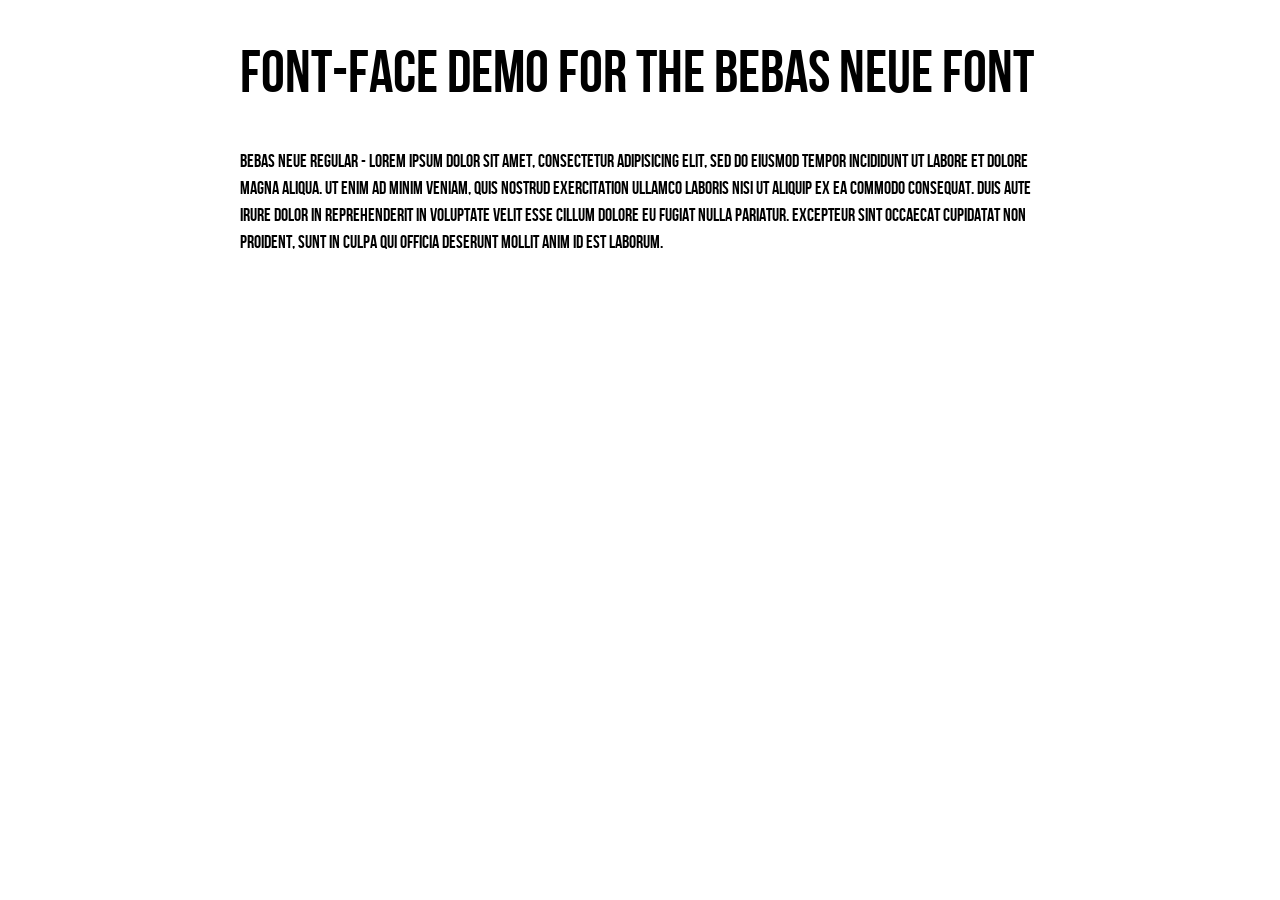
<file: fonts/bebas-neue/demo.html>
<!DOCTYPE html PUBLIC "-//W3C//DTD XHTML 1.0 Strict//EN"
	"http://www.w3.org/TR/xhtml1/DTD/xhtml1-strict.dtd">

<html xmlns="http://www.w3.org/1999/xhtml" xml:lang="en" lang="en">
<head>
	<meta http-equiv="Content-Type" content="text/html; charset=utf-8"/>

	<title>Font Face Demo</title>
	<link rel="stylesheet" href="stylesheet.css" type="text/css" charset="utf-8">
	<style type="text/css" media="screen">
		h1.fontface {font: 60px/68px 'BebasNeueRegular', Arial, sans-serif;letter-spacing: 0;}

		p.style1 {font: 18px/27px 'BebasNeueRegular', Arial, sans-serif;}
		
		#container {
			width: 800px;
			margin-left: auto;
			margin-right: auto;
		}
	</style>
</head>

<body>
	<div id="container">
		<h1 class="fontface">FONT-FACE DEMO FOR THE BEBAS NEUE FONT</h1>
	
	 

	<p class="style1">Bebas Neue Regular - Lorem ipsum dolor sit amet, consectetur adipisicing elit, sed do eiusmod tempor incididunt ut labore et dolore magna aliqua. Ut enim ad minim veniam, quis nostrud exercitation ullamco laboris nisi ut aliquip ex ea commodo consequat. Duis aute irure dolor in reprehenderit in voluptate velit esse cillum dolore eu fugiat nulla pariatur. Excepteur sint occaecat cupidatat non proident, sunt in culpa qui officia deserunt mollit anim id est laborum.</p>

		</div>
</body>
</html>
</file>
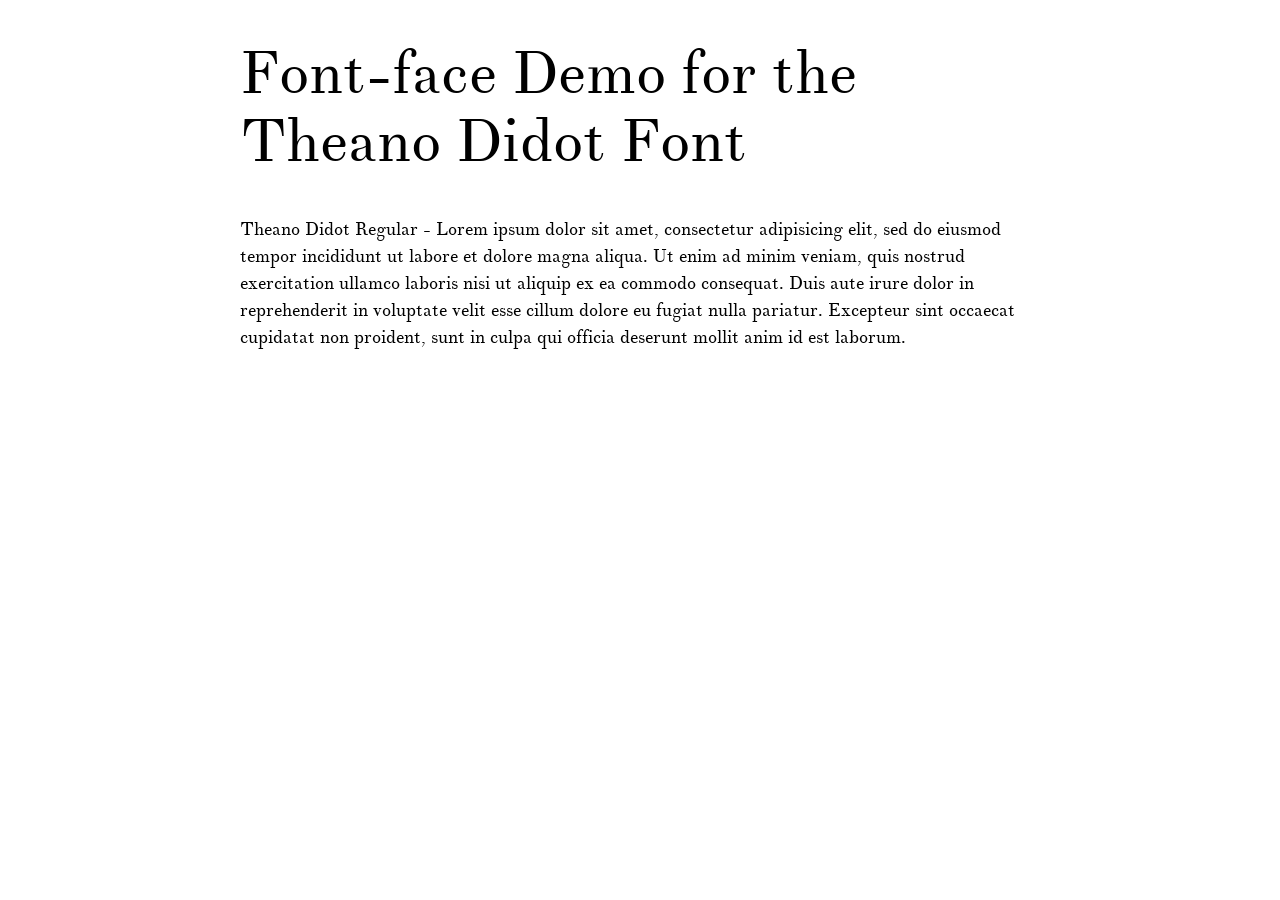
<file: fonts/theano-didot/demo.html>
<!DOCTYPE html PUBLIC "-//W3C//DTD XHTML 1.0 Strict//EN"
	"http://www.w3.org/TR/xhtml1/DTD/xhtml1-strict.dtd">

<html xmlns="http://www.w3.org/1999/xhtml" xml:lang="en" lang="en">
<head>
	<meta http-equiv="Content-Type" content="text/html; charset=utf-8"/>

	<title>Font Face Demo</title>
	<link rel="stylesheet" href="stylesheet.css" type="text/css" charset="utf-8">
	<style type="text/css" media="screen">
		h1.fontface {font: 60px/68px 'TheanoDidotRegular', Arial, sans-serif;letter-spacing: 0;}

		p.style1 {font: 18px/27px 'TheanoDidotRegular', Arial, sans-serif;}
		
		#container {
			width: 800px;
			margin-left: auto;
			margin-right: auto;
		}
	</style>
</head>

<body>
	<div id="container">
		<h1 class="fontface">Font-face Demo for the Theano Didot Font</h1>
	
	 

	<p class="style1">Theano Didot Regular - Lorem ipsum dolor sit amet, consectetur adipisicing elit, sed do eiusmod tempor incididunt ut labore et dolore magna aliqua. Ut enim ad minim veniam, quis nostrud exercitation ullamco laboris nisi ut aliquip ex ea commodo consequat. Duis aute irure dolor in reprehenderit in voluptate velit esse cillum dolore eu fugiat nulla pariatur. Excepteur sint occaecat cupidatat non proident, sunt in culpa qui officia deserunt mollit anim id est laborum.</p>

		</div>
</body>
</html>
</file>
<file: fonts/bebas-neue/stylesheet.css>
/* Generated by Font Squirrel (http://www.fontsquirrel.com) on April 17, 2012 12:07:37 AM America/New_York */



@font-face {
    font-family: 'BebasNeueRegular';
    src: url('BebasNeue-webfont.eot');
    src: url('BebasNeue-webfont.eot?#iefix') format('embedded-opentype'),
         url('BebasNeue-webfont.woff') format('woff'),
         url('BebasNeue-webfont.ttf') format('truetype'),
         url('BebasNeue-webfont.svg#BebasNeueRegular') format('svg');
    font-weight: normal;
    font-style: normal;

}
</file>
<file: fonts/theano-didot/stylesheet.css>
/* Generated by Font Squirrel (http://www.fontsquirrel.com) on April 17, 2012 12:19:48 AM America/New_York */



@font-face {
    font-family: 'TheanoDidotRegular';
    src: url('TheanoDidot-Regular-webfont.eot');
    src: url('TheanoDidot-Regular-webfont.eot?#iefix') format('embedded-opentype'),
         url('TheanoDidot-Regular-webfont.woff') format('woff'),
         url('TheanoDidot-Regular-webfont.ttf') format('truetype'),
         url('TheanoDidot-Regular-webfont.svg#TheanoDidotRegular') format('svg');
    font-weight: normal;
    font-style: normal;

}
</file>
